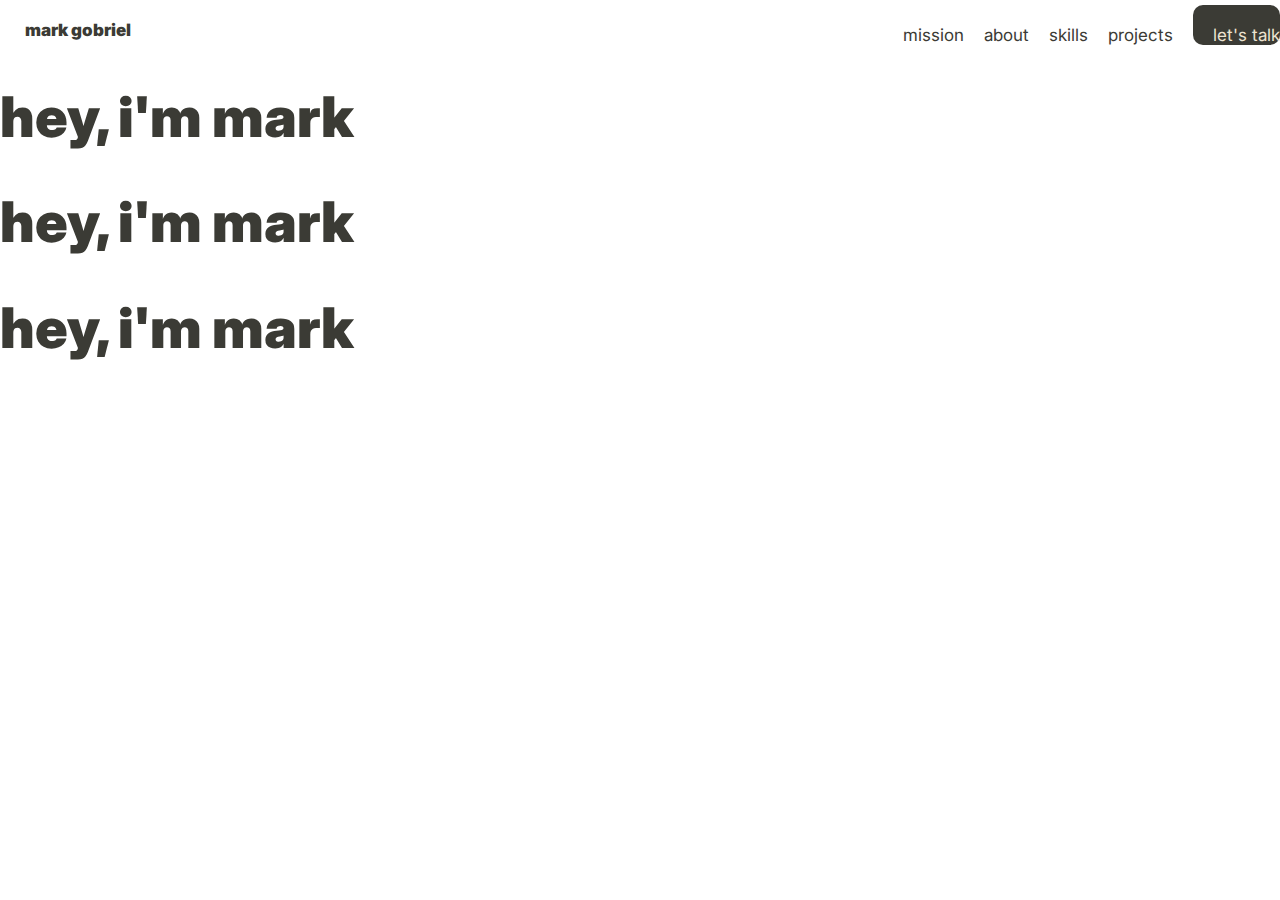
<file: index.html>
<!DOCTYPE html>
<html lang="en">
  <head>
    <meta charset="UTF-8">
    <meta name="viewport" content="width=device-width, initial-scale=1.0">
    <title>mark gobriel</title>
    <link rel="stylesheet" type="text/css" href="style.css"/>
    <link rel="stylesheet" href="//fonts.googleapis.com/css?family=Inter:100,200,300,400,500,600,700,800,900&amp;lang=en" />
    <script src="script.js"></script>
    <link rel="icon" href="./favicon.ico" type="image/x-icon">
  </head>
  <body>
    <main>
      <div id="navbar">
        <div id="navname">
          <a href="#">mark gobriel</a>
        </div>
        <div id="navbtns">
          <a href="#mission">mission</a>
          <a href="#about">about</a>
          <a href="#skills">skills</a>
          <a href="#projects">projects</a>
          <div id ="letstalk">
            <a href="#contact">let's talk</a>
          </div>
        </div>
      </div>

      <div id ="repeated-name">
        <h1>hey, i'm mark</h1>
        <h1>hey, i'm mark</h1>
        <h1>hey, i'm mark</h1>
      </div>

    </main>
  </body>
</html>
</file>
<file: style.css>
body {
    margin: 0;
    font-size: 28px;
    font-family: Arial, Helvetica, sans-serif;
  }
  
  .header {
    background-color: #f1f1f1;
    padding: 30px;
    text-align: center;
  }
  
  #navbar {
    overflow: hidden;
    background-color: transparent;
  }

  #navname {
    padding-top: 5px;
  }
  
  /* 'mark gobriel' in the top left */
  #navname a {
    float: left;
    display: block;
    font-family: Inter;
    font-weight: 900;
    color: #3B3B35;
    text-align: center;
    padding-left: 25px;
    padding-top: 15px;
    text-decoration: none;
    font-size: 17px;
    float: left;
    transition: all .4s;

  }

  #navname a:hover {
    transform: scale(1.2);
    transition: all .4s;
  }

  #navbtns, #letstalk {
    float: right;
    padding-left: 20px;
    padding-top: 0px;
    
  }

  /* mission, about, skills, projects */
  #navbtns a{
    float: left;
    display: block;
    font-family: Inter;
    color: #3B3B35;
    text-align: center;
    padding-left: 20px;
    padding-top: 20px;
    text-decoration: none;
    font-size: 17px;
    transition: all .4s;
  }

  #letstalk a{
    background-color:#3B3B35;
    border-radius: 10px;
    color: #EDE3D1;
    
  }
  
  #navbtns a:hover {
    transform: scale(1.1);
    transition: all .4s;
  }
  
  #navbtns a.active {
    color: white;
  }
  
  .content {
    padding: 16px;
  }
  
  .sticky {
    position: fixed;
    top: 0;
    width: 100%;
  }
  
  .sticky + .content {
    padding-top: 60px;
  }

#repeated-name h1 {
    font-family: Inter;
    font-weight: 900;
    color:#3B3B35;
    
}
</file>
